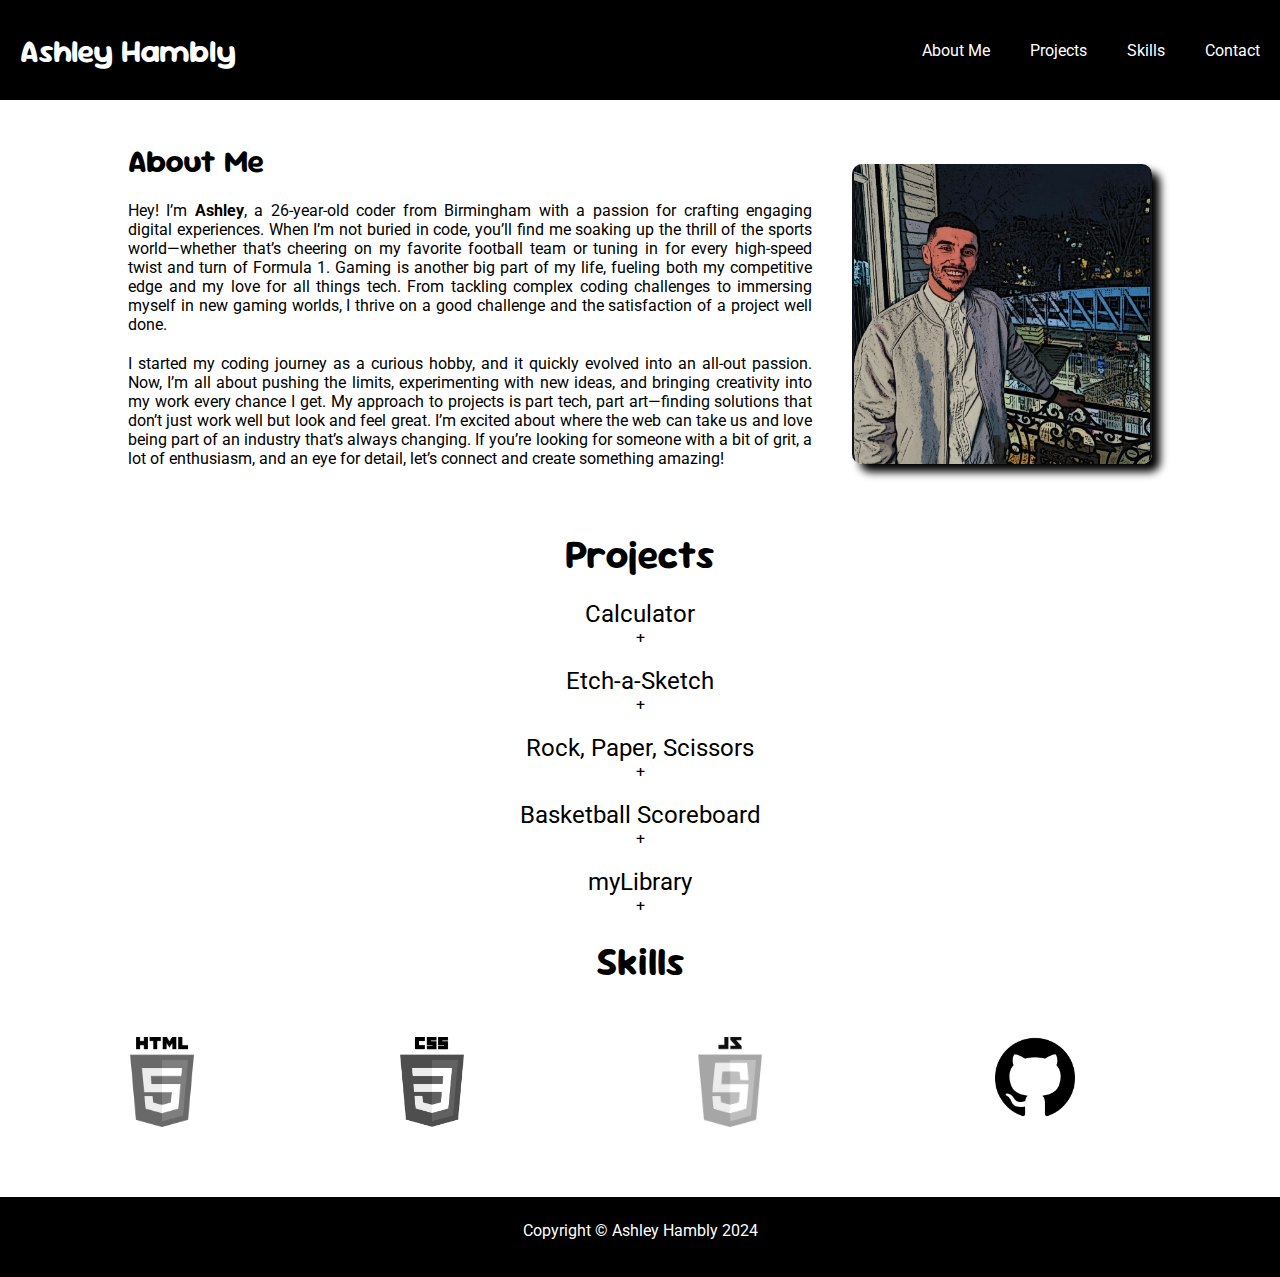
<file: index.html>
<!DOCTYPE html>
<html lang="en">
<head>
    <meta charset="UTF-8">
    <meta name="viewport" content="width=device-width, initial-scale=1.0">
    <title>Personal Portfolio</title>
    <link rel="stylesheet" href="styles.css">
    <link rel="preconnect" href="https://fonts.googleapis.com">
    <link rel="preconnect" href="https://fonts.gstatic.com" crossorigin>
    <link href="https://fonts.googleapis.com/css2?family=Roboto:ital,wght@0,100;0,300;0,400;0,500;0,700;0,900;1,100;1,300;1,400;1,500;1,700;1,900&family=Sour+Gummy:ital,wght@0,100..900;1,100..900&display=swap" rel="stylesheet">
</head>
<body>
    <header>
        <h1>Ashley Hambly</h1>
        <ul id="nav">
            <li><a href="#about-me">About Me</a></li>
            <li><a href="#projects">Projects</a></li>
            <li><a href="#skills">Skills</a></li>
            <li><a href="./contact.html">Contact</a></li>
        </ul>
    </header>

    <main>
        <section id="about-me">
            <div id="about-p">
                <h2>About Me</h2>
                <p>Hey! I’m <strong>Ashley</strong>, a 26-year-old coder from Birmingham with a passion for crafting engaging digital experiences. When I’m not buried in code, you’ll find me soaking up the thrill of the sports world—whether that’s cheering on my favorite football team or tuning in for every high-speed twist and turn of Formula 1. Gaming is another big part of my life, fueling both my competitive edge and my love for all things tech. From tackling complex coding challenges to immersing myself in new gaming worlds, I thrive on a good challenge and the satisfaction of a project well done.</p>
                <p>I started my coding journey as a curious hobby, and it quickly evolved into an all-out passion. Now, I’m all about pushing the limits, experimenting with new ideas, and bringing creativity into my work every chance I get. My approach to projects is part tech, part art—finding solutions that don’t just work well but look and feel great. I’m excited about where the web can take us and love being part of an industry that’s always changing. If you’re looking for someone with a bit of grit, a lot of enthusiasm, and an eye for detail, let’s connect and create something amazing!</p>
            </div>
            <img src="assets/portfolio-pic.jpg" alt="profile picture of Ashley">
        </section>

        <section id="projects">
            <h2>Projects</h2>
            <ul>
                <li>Calculator <p><a href="https://ahambly23.github.io/odin-calculator/" target="_blank">+</a></p></li>
                <li>Etch-a-Sketch <p><a href="https://ahambly23.github.io/odin-etch-a-sketch/" target="_blank">+</a></p></li>
                <li>Rock, Paper, Scissors <p><a href="https://ahambly23.github.io/odin-rock-paper-scissors/" target="_blank">+</a></p></li>
                <li>Basketball Scoreboard <p><a href="https://ahambly23.github.io/bball-scoreboard/" target="_blank">+</a></p></li>
                <li>myLibrary <p><a href="https://ahambly23.github.io/odin-library/" target="_blank">+</a></p></li>
            </ul>
        </section>

        <section id="skills">
            <h2>Skills</h2>
            <div id="skills-cont">
                <img src="assets/html5.png" alt="html 5 logo" class="icon">
                <img src="assets/css3.png" alt="css 3 logo" class="icon">
                <img src="assets/js.png" alt="js logo" class="icon">
                <img src="assets/github.png" alt="github logo" class="icon github">
            </div>
        </section>
    </main>

    <footer>
        <p>Copyright &copy; Ashley Hambly 2024</p>
    </footer>
</body>
</html>
</file>
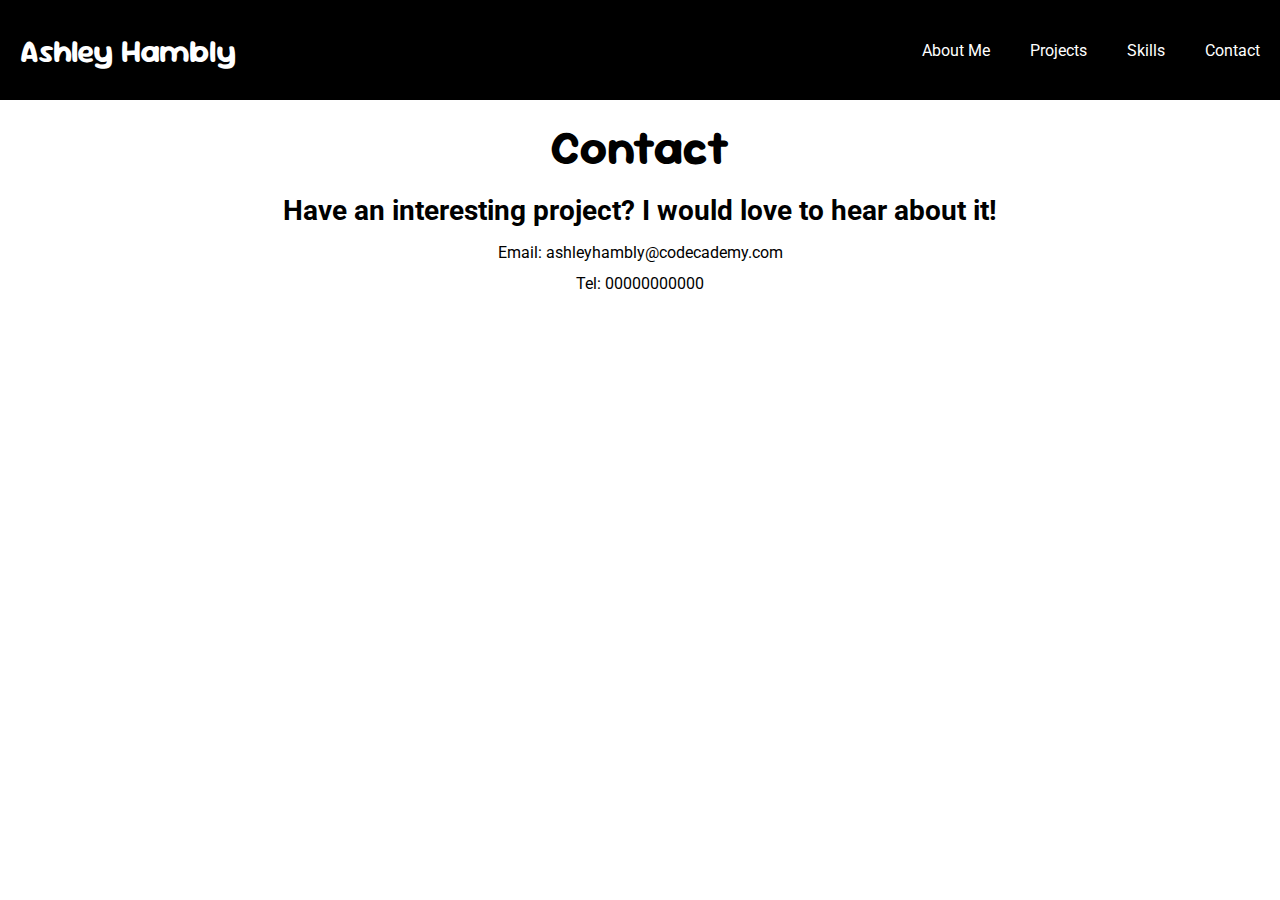
<file: contact.html>
<!DOCTYPE html>
<html lang="en">
<head>
    <meta charset="UTF-8">
    <meta name="viewport" content="width=device-width, initial-scale=1.0">
    <title>Contact</title>
    <link rel="stylesheet" href="styles.css">
    <link rel="preconnect" href="https://fonts.googleapis.com">
    <link rel="preconnect" href="https://fonts.gstatic.com" crossorigin>
    <link href="https://fonts.googleapis.com/css2?family=Roboto:ital,wght@0,100;0,300;0,400;0,500;0,700;0,900;1,100;1,300;1,400;1,500;1,700;1,900&family=Sour+Gummy:ital,wght@0,100..900;1,100..900&display=swap" rel="stylesheet">
</head>
<body>
    <header>
        <h1>Ashley Hambly</h1>
        <ul id="nav">
            <li><a href="./index.html/">About Me</a></li>
            <li><a href="./index.html/">Projects</a></li>
            <li><a href="./index.html/">Skills</a></li>
            <li><a href="#contact">Contact</a></li>
        </ul>
    </header>

    <section id="#contact">
        <h2 class="contact-h2">Contact</h2>
        <h3 class="contact-h3">Have an interesting project? I would love to hear about it!</h3>
        <p class="contact-p">Email: ashleyhambly@codecademy.com</p>
        <p class="contact-p">Tel: 00000000000</p>
    </section>
</body>
</html>
</file>
<file: styles.css>
* {
    padding: 0;
    margin: 0;
    font-family: "Roboto", sans-serif;
}

header {
    height: 100px;
    display: flex;
    justify-content: space-between;
    align-items: center;
    background-color: black;
}

h1 {
    color: white;
    margin-left: 20px;
    font-family: "Sour Gummy", sans-serif;
}

#nav {
    display: flex;
}

#nav li {
    list-style: none;
    margin: 0px 20px;
    transition: 0.3s ease;
}

#nav li:hover {
    transform: scale(1.1);
}

#nav li a {
    color: white;
    text-decoration: none;
}

h2 {
    font-family: "Sour Gummy", sans-serif;
}

/* about */

#about-me {
    display: flex;
    align-items: center;
    padding: 20px;
    width: 80vw;
    margin: 20px auto;
}

#about-me img {
    border-radius: 10px;
    box-shadow: 8px 8px 8px black;
    height: 300px;
    width: auto;
    transition: 0.3s ease;
}

#about-me img:hover {
    transform: scale(1.05) rotate(2deg);
}

#about-p {
    margin-right: 40px;
}

#about-p h2 {
    font-size: 32px;
}

#about-p p {
    margin: 20px 0px;
    text-align: justify;
}

/* projects */

#projects h2 {
    text-align: center;
    font-size: 40px;
}

#projects ul {
    text-align: center;
    font-size: 24px;
}

#projects ul li {
    margin: 20px 0px;
}

#projects ul p {
    font-size: 16px;
    transition: 0.3s ease;
}

#projects ul p:hover {
    transform: scale(1.5);
}

#projects ul p a {
    font-size: 16px;
    text-decoration: none;
    color: black;
}



/* Icons */

#skills h2 {
    text-align: center;
    font-size: 40px;
    margin: 20px 0px;
}

.icon {
    width: auto;
    height: 90px;
    margin: 10px 40px;
    filter: grayscale();
    transition: 0.3s ease;
}

.icon:hover {
    filter: none;
    transform: scale(1.1);
}

.github {
    height: 80px;
    width: auto;
}

#skills-cont {
    display: flex;
    justify-content: space-around;
    width: 90vw;
    padding: 20px;
    margin-bottom: 40px;
}

/* footer */

footer {
    height: 80px;
    background-color: black;
    color: white;
}

footer p {
    text-align: center;
    padding: 24px;
}

/* contact */

.contact-h2 {
    text-align: center;
    font-size: 48px;
    margin: 16px;
}

.contact-h3 {
    text-align: center;
    font-size: 28px;
    margin: 16px;
}

.contact-p {
    text-align: center;
    margin-top: 12px;
}
</file>
